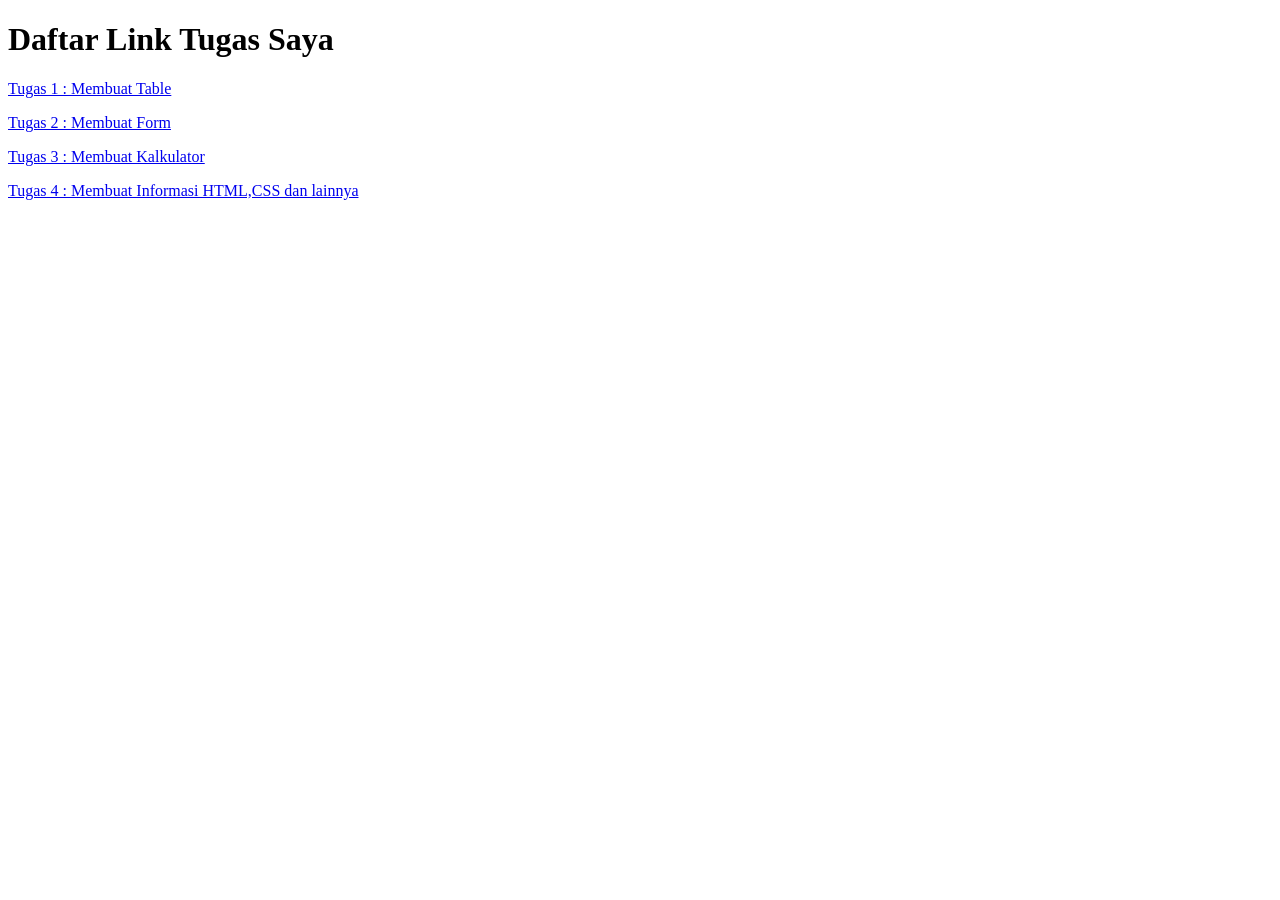
<file: index.html>
<!DOCTYPE html>
<html lang="en">
<head>
    <meta charset="UTF-8">
    <meta name="viewport" content="width=device-width, initial-scale=1.0">
    <title>Document</title>
</head>
<body>
    <h1>Daftar Link Tugas Saya</h1>

    <p>
        <a href="tugas1.html">
            Tugas 1 : Membuat Table
        </a>
    </p>
    <p>
        <a href="tugas2.html">
            Tugas 2 : Membuat Form
        </a>
    </p>
    <p>
        <a href="tugas3.html">
            Tugas 3 : Membuat Kalkulator
        </a>
    </p>
      <p>
        <a href="tugas4.html">
            Tugas 4 : Membuat Informasi HTML,CSS dan lainnya
        </a>
    </p>
</body>
</html>
</file>
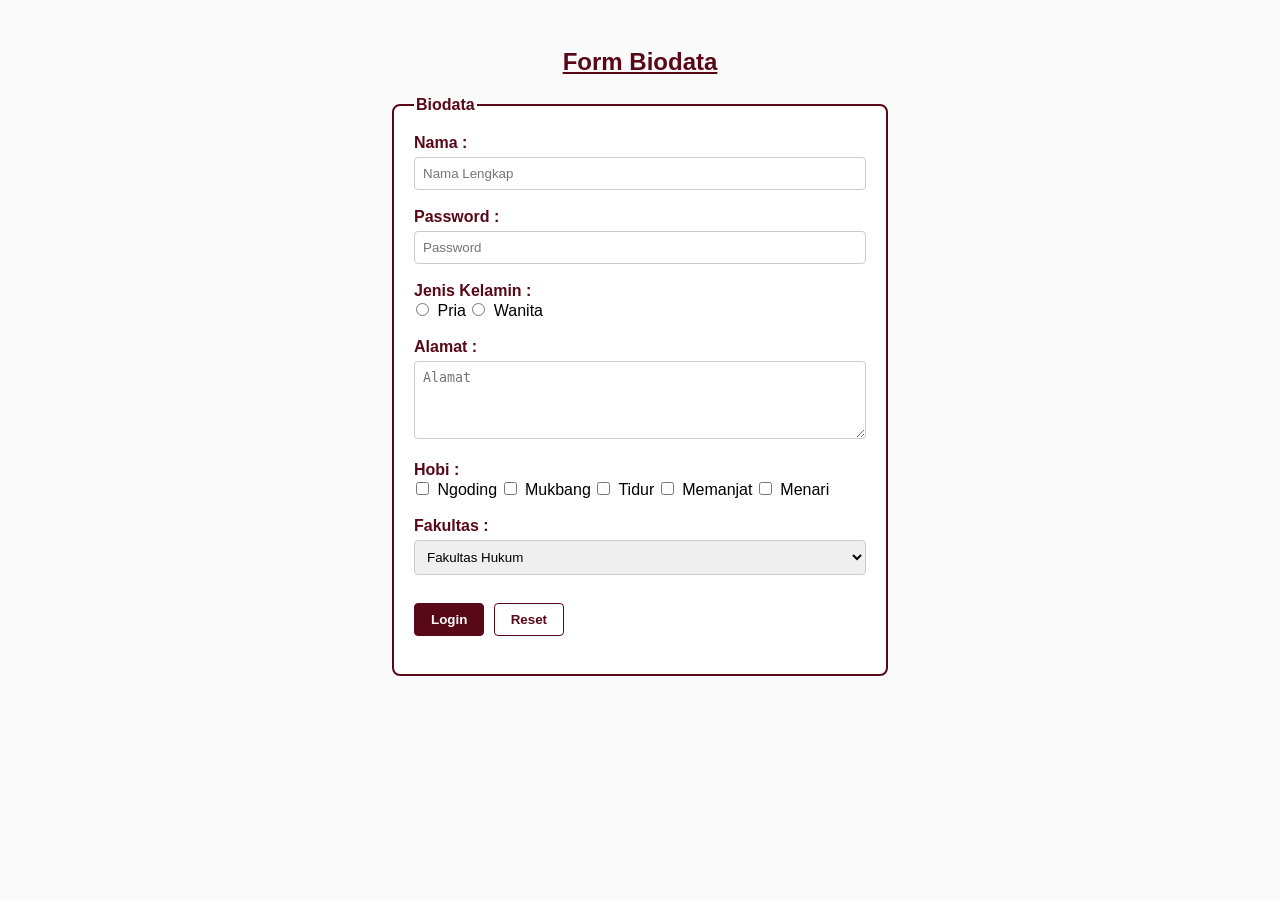
<file: tugas2.html>
<!DOCTYPE html>
<html lang="en">
<head>
    <meta charset="UTF-8">
    <meta name="viewport" content="width=device-width, initial-scale=1.0">
    <title>Tugas Individu</title>
    <link rel="stylesheet" href="form.css">
</head>

<body>
    <h2 style="color: #590818; text-align: center; text-decoration: underline;"><span style="font-weight: bold;">Form Biodata  </span></h2>
    <form action="#" method="post">
        <fieldset>

        <legend style="color: #590818;"><span style="font-weight: bold">Biodata</span></legend>
        <label for="name" style="color: #590818;"><span style="font-weight: bold">Nama :</span></label><br>
        <input type="text" name="Nama" id="uname" placeholder="Nama Lengkap" /><br></br>

        <label for="password" style="color: #590818;"><span style="font-weight: bold;">Password :</span></label><br>
        <input type="password" name="password" id="password" placeholder="Password"/><br></br>

        <label for="Jenis Kelamin"  style="color: #590818;"><span style="font-weight: bold;">Jenis Kelamin :</span></label><br>
        <input type="radio" id="Pria" name="gender" value="Pria"/>
        <label for="Pria">Pria</label>
        
        <input type="radio" id="Wanita" name="gender" value="Wanita"/>
        <label for="Wanita">Wanita</label><br></br>
        
        <label for="Alamat" style="color: #590818;"><span style="font-weight: bold;">Alamat :</span></label><br>
        <textarea rows="4" name="Alamat" id="Alamat" placeholder="Alamat"></textarea><br></br>

        <label for="Hobi" style="color: #590818;"><span style="font-weight: bold;">Hobi :</span></label><br>
        <input type="checkbox" id="Ngoding" name="Ngoding" Value="Ngoding" />
        <label for="Ngoding">Ngoding</label>

        <input type="checkbox" id="Mukbang" name="Mukbang" Value="Mukbang" />
        <label for="Mukbang">Mukbang</label>

        <input type="checkbox"  id="Tidur" name="Tidur" Value="Tidur" />
        <label for="Tidur">Tidur</label>

        <input type="checkbox" id="Memanjat" name="Memanjat" value="Memanjat" />
        <label for="Memanjat">Memanjat</label>

        <input type="checkbox" id="" name="Menari" value="Menari" />
        <label for="Menari">Menari</label><br></br>

        <label for="Fakultas" style="color: #590818;"><span style="font-weight: bold;">Fakultas :</span></label><br>
        <select id="Fakultas" name="Fakultas" Placeholder="Pilih Fakultas"><br>
          <option value="Fakultas Hukum">Fakultas Hukum</option>
          <option value="Fakultas Ilmu Komputer dan Teknologi Informasi">Fakultas Ilmu Komputer dan Teknologi Informasi</option>
          <option value="Fakultas Kedokteran">Fakultas Kedokteran</option>
          <option value="Fakultas Keperawatan">Fakultas Keperawatan</option>
          <option Value="Fakultas Kesehatan Masyarakat">Fakultas Kesehatan Masyarakat</option>
          <option value="Fakultas Ilmu Budaya">Fakultas Ilmu Budaya</option>
        </select><br></br>
        <button type="submit">Login</button>
        <button type="reset">Reset</button><br></br>
    </fieldset>
    </form>

</body>
</html>
</file>
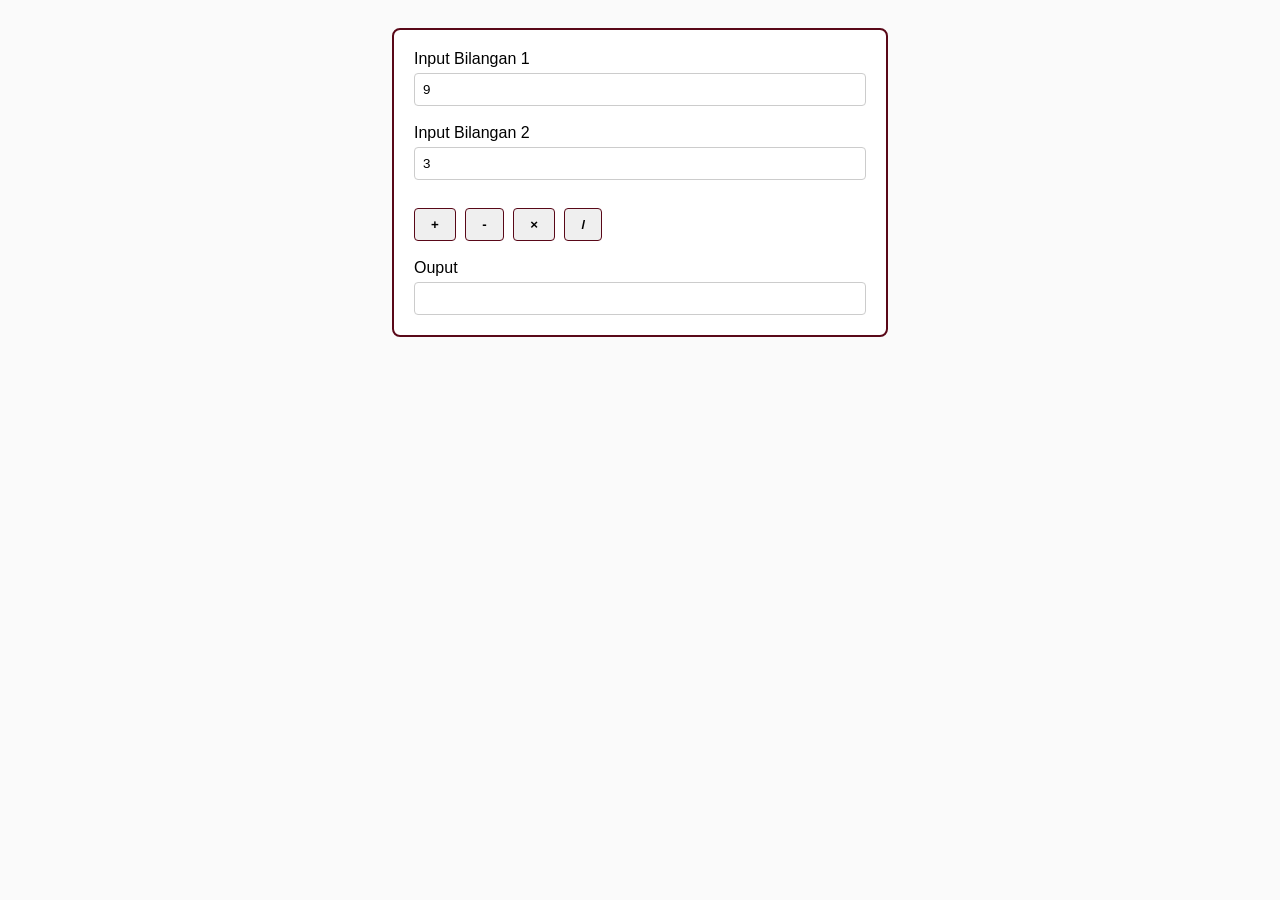
<file: tugas3.html>
<!DOCTYPE html>
<html lang="id">
<head>
    <meta charset="UTF-8">
    <meta name="viewport" content="width=device-width, initial-scale=1.0">
    <title>Latihan/Tugas</title>
    <link rel="stylesheet" href="form.css">
</head>
<body>

    
    <form name="kalkulator">
        <fieldset>
            <label for="Input Bilangan 1">Input Bilangan 1 </label>
            <input type="text" id="Input Bilangan 1" name="bil1" value="9"><br><br>

            <label for="Input Bilangan 2">Input Bilangan 2 </label>
            <input type="text" id="Input Bilangan 2" name="bil2" value="3"><br><br>

           
            <button type="button" onclick="hitung(event, 'jumlah')">+</button>
            <button type="button" onclick="hitung(event, 'kurang')">-</button>
            <button type="button" onclick="hitung(event, 'kali')">×</button>
            <button type="button" onclick="hitung(event, 'bagi')">/</button>
            <br><br>

            <label for="output">Ouput</label>
            <input type="text" name="total" id="output" readonly />
        </fieldset>
    </form>

    <script>
    // PERBAIKAN SCRIPT: Menerima 'e' (event) untuk mematikan auto-refresh
    function hitung(e, operasi) {
        // Baris ini wajib agar browser tidak me-refresh halaman
        e.preventDefault(); 

        let bilangan1 = Number(document.kalkulator.bil1.value);
        let bilangan2 = Number(document.kalkulator.bil2.value);
        let hasil = 0;

        // Logika perhitungan
        if (operasi === 'jumlah') {
            hasil = bilangan1 + bilangan2;
        } else if (operasi === 'kurang') {
            hasil = bilangan1 - bilangan2;
        } else if (operasi === 'kali') {
            hasil = bilangan1 * bilangan2;
        } else if (operasi === 'bagi') {
            hasil = bilangan2 !== 0 ? bilangan1 / bilangan2 : "Error (Bagi 0)";
        }

        // Mengisi kolom Output
        document.kalkulator.total.value = hasil;
    }
    </script>

</body>
</html>
</file>
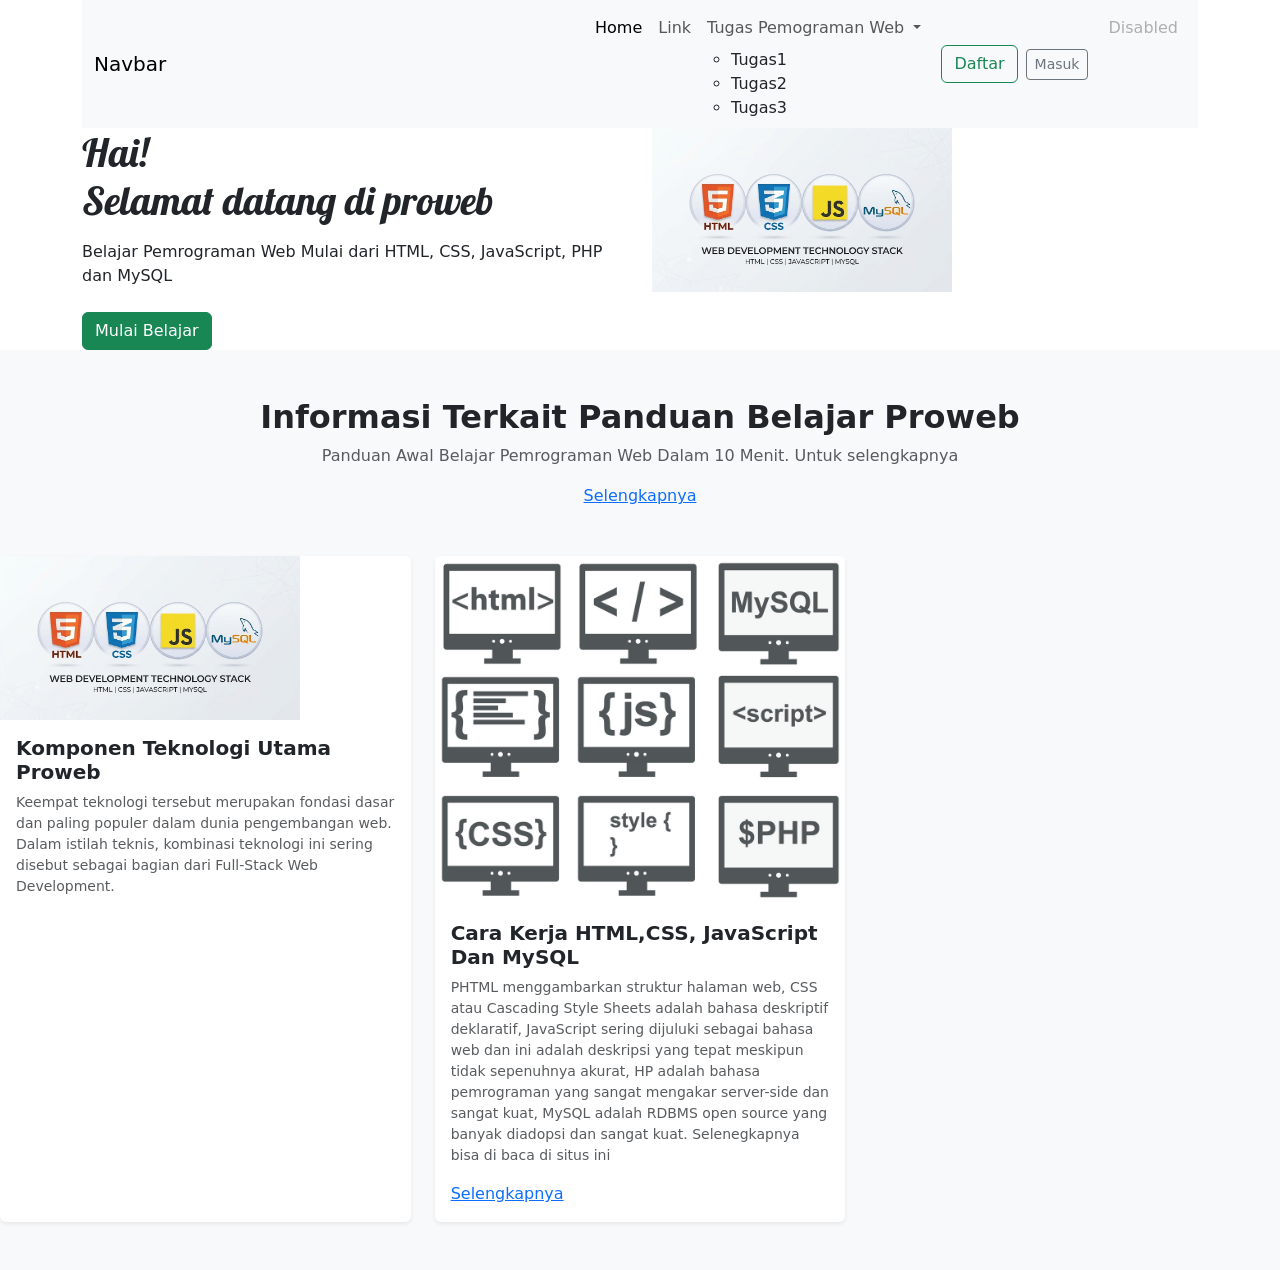
<file: tugas4.html>
<!DOCTYPE html>
<html lang="en">
<head>
    <meta charset="UTF-8">
    <meta name="viewport" content="width=device-width, initial-scale=1.0">
    <title>Belajar Boostrap</title>
    <style>
@import url("https://fonts.googleapis.com/css2?family=Lobster&family=Lobster+Two:ital,wght@0,400;0,700;1,400;1,700&display=swap");
</style>
    <link rel="stylesheet" href="../css/bootstrap.css">
    
</head>
<body>
    <div class="container">
        <nav class="navbar navbar-expand-lg bg-body-tertiary">
  <div class="container-fluid">
    <a class="navbar-brand" href="#">Navbar</a>
    <button class="navbar-toggler" type="button" data-bs-toggle="collapse" data-bs-target="#navbarSupportedContent" aria-controls="navbarSupportedContent" aria-expanded="false" aria-label="Toggle navigation">
      <span class="navbar-toggler-icon"></span>
    </button>
    <div class="collapse navbar-collapse" id="navbarSupportedContent">
      <ul class="navbar-nav ms-auto mb-2 mb-lg-0">
        <li class="nav-item">
          <a class="nav-link active" aria-current="page" href="#">Home</a>
        </li>
        <li class="nav-item">
          <a class="nav-link" href="#">Link</a>
        </li>
        <li class="nav-item dropdown">
          <a class="nav-link dropdown-toggle" href="#" role="button" data-bs-toggle="dropdown" aria-expanded="false">
            Tugas Pemograman Web
          </a>
          <ul class="nav-item dropdown">
            <li><a class="dropdown-item" href="https://gitasilaban.github.io/Daftar-Tugas/tugas1.html">Tugas1</a></li>
            <li><a class="dropdown-item" href="https://gitasilaban.github.io/Daftar-Tugas/tugas2.html">Tugas2</a></li>
            <li><a class="dropdown-item" href="https://gitasilaban.github.io/Daftar-Tugas/tugas3.html">Tugas3</a></li>
          </ul>
        </li>
        <nav class="navbar bg-body-tertiary">
  <form class="container-fluid justify-content-start">
    <button class="btn btn-outline-success me-2" type="button">Daftar</button>
    <button class="btn btn-sm btn-outline-secondary" type="button">Masuk</button>
  </form>
</nav>
        <li class="nav-item">
          <a class="nav-link disabled" aria-disabled="true">Disabled</a>
        </li>
      </ul>
      
    </div>
  </div>
</nav>
    </div>
    <section>
    <div class="container">
        <div class="row">
        <div class="col align-self-center">
            <h1 style="font-family: 'lobster',cursive;">Hai!<br/> Selamat datang di proweb</h1>
            <p class="mt-3 mb-4">
                Belajar Pemrograman Web Mulai dari HTML, CSS, JavaScript, PHP dan MySQL
            </p>
            <a href="https://www.freecodecamp.org" class="btn btn-success">Mulai Belajar</a>
            </div>
        <div class="col" d-none  d-lg-block d-xl-block><img src="logo.jpg" width="300"alt="Logo"></div>
        </div>
        </div>
      </section>
    </section>
    <section class="py-5 bg-light">
        <div class="container">
            <div class="text-center mb-5">
                <h2 class="fw-bold">Informasi Terkait Panduan Belajar Proweb</h2>
                <p class="text-muted">Panduan Awal Belajar Pemrograman Web Dalam 10 Menit. Untuk selengkapnya</p>
                <a href="https://badoystudio.com/belajar-pemrograman-web/">Selengkapnya</a>
            </div>
        </div>
        <div class="row g-4">
             <div class="col-md-4">
            <div class="card h-100 border-0 shadow-sm">
                <img src="logo.jpg" width="300" class="img-fluid" alt="Logo">
             <div class="card-body">
                <h5 class="card-title fw-bold">Komponen Teknologi Utama Proweb</h5>
                <p class="card-text text-muted small">
             Keempat teknologi tersebut merupakan fondasi dasar dan paling populer dalam dunia pengembangan web. Dalam istilah teknis, kombinasi teknologi ini sering disebut sebagai bagian dari Full-Stack Web Development.
                </p>
            </div>
         </div>
        </div>
        <div class="col-md-4">
                    <div class="card h-100 border-0 shadow-sm">
                        <img src="gambar cara kerja.png" class="card-img-top" alt="Modul JavaScript">
                        <div class="card-body">
                            <h5 class="card-title fw-bold">Cara Kerja HTML,CSS, JavaScript Dan MySQL</h5>
                            <p class="card-text text-muted small">
                                PHTML menggambarkan struktur halaman web, CSS atau Cascading Style Sheets adalah bahasa deskriptif deklaratif, JavaScript sering dijuluki sebagai bahasa web dan ini adalah deskripsi yang tepat meskipun tidak sepenuhnya akurat, HP adalah bahasa pemrograman yang sangat mengakar server-side dan sangat kuat, MySQL adalah RDBMS open source yang banyak diadopsi dan sangat kuat. Selenegkapnya bisa di baca di situs ini
                            </p>
                            <a href="https://www.jetorbit.com/blog/bagaimana-cara-kerja-html-css-javascript-php-dan-mysql/">Selengkapnya</a>
                        </div>
                    </div>
                </div>

    </section>
    <script src="js/bootstrap.bundle.js"></script>
    
</body>
</html>
</file>
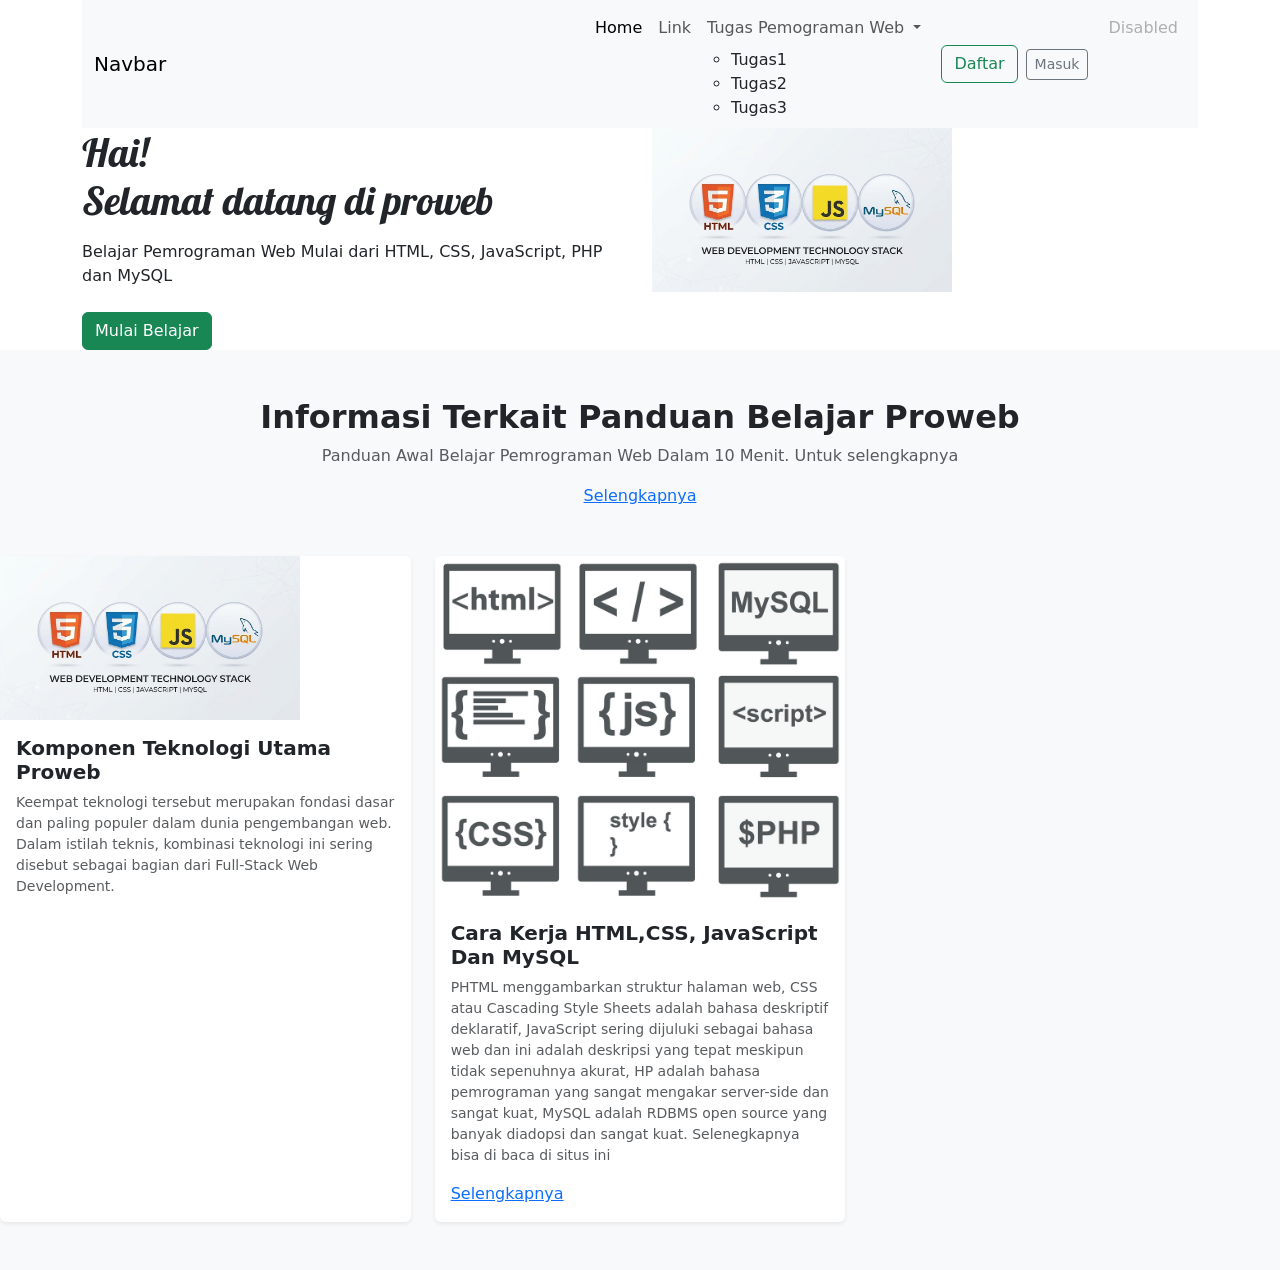
<file: Tugas4.html>
<!DOCTYPE html>
<html lang="en">
<head>
    <meta charset="UTF-8">
    <meta name="viewport" content="width=device-width, initial-scale=1.0">
    <title>Belajar Boostrap</title>
    <style>
@import url("https://fonts.googleapis.com/css2?family=Lobster&family=Lobster+Two:ital,wght@0,400;0,700;1,400;1,700&display=swap");
</style>
    <link rel="stylesheet" href="../../css/bootstrap.css">
    
</head>
<body>
    <div class="container">
        <nav class="navbar navbar-expand-lg bg-body-tertiary">
  <div class="container-fluid">
    <a class="navbar-brand" href="#">Navbar</a>
    <button class="navbar-toggler" type="button" data-bs-toggle="collapse" data-bs-target="#navbarSupportedContent" aria-controls="navbarSupportedContent" aria-expanded="false" aria-label="Toggle navigation">
      <span class="navbar-toggler-icon"></span>
    </button>
    <div class="collapse navbar-collapse" id="navbarSupportedContent">
      <ul class="navbar-nav ms-auto mb-2 mb-lg-0">
        <li class="nav-item">
          <a class="nav-link active" aria-current="page" href="#">Home</a>
        </li>
        <li class="nav-item">
          <a class="nav-link" href="#">Link</a>
        </li>
        <li class="nav-item dropdown">
          <a class="nav-link dropdown-toggle" href="#" role="button" data-bs-toggle="dropdown" aria-expanded="false">
            Tugas Pemograman Web
          </a>
          <ul class="nav-item dropdown">
            <li><a class="dropdown-item" href="https://gitasilaban.github.io/Daftar-Tugas/tugas1.html">Tugas1</a></li>
            <li><a class="dropdown-item" href="https://gitasilaban.github.io/Daftar-Tugas/tugas2.html">Tugas2</a></li>
            <li><a class="dropdown-item" href="https://gitasilaban.github.io/Daftar-Tugas/tugas3.html">Tugas3</a></li>
          </ul>
        </li>
        <nav class="navbar bg-body-tertiary">
  <form class="container-fluid justify-content-start">
    <button class="btn btn-outline-success me-2" type="button">Daftar</button>
    <button class="btn btn-sm btn-outline-secondary" type="button">Masuk</button>
  </form>
</nav>
        <li class="nav-item">
          <a class="nav-link disabled" aria-disabled="true">Disabled</a>
        </li>
      </ul>
      
    </div>
  </div>
</nav>
    </div>
    <section>
    <div class="container">
        <div class="row">
        <div class="col align-self-center">
            <h1 style="font-family: 'lobster',cursive;">Hai!<br/> Selamat datang di proweb</h1>
            <p class="mt-3 mb-4">
                Belajar Pemrograman Web Mulai dari HTML, CSS, JavaScript, PHP dan MySQL
            </p>
            <a href="https://www.freecodecamp.org" class="btn btn-success">Mulai Belajar</a>
            </div>
        <div class="col" d-none  d-lg-block d-xl-block><img src="logo.jpg" width="300"alt="Logo"></div>
        </div>
        </div>
      </section>
    </section>
    <section class="py-5 bg-light">
        <div class="container">
            <div class="text-center mb-5">
                <h2 class="fw-bold">Informasi Terkait Panduan Belajar Proweb</h2>
                <p class="text-muted">Panduan Awal Belajar Pemrograman Web Dalam 10 Menit. Untuk selengkapnya</p>
                <a href="https://badoystudio.com/belajar-pemrograman-web/">Selengkapnya</a>
            </div>
        </div>
        <div class="row g-4">
             <div class="col-md-4">
            <div class="card h-100 border-0 shadow-sm">
                <img src="logo.jpg" width="300" class="img-fluid" alt="Logo">
             <div class="card-body">
                <h5 class="card-title fw-bold">Komponen Teknologi Utama Proweb</h5>
                <p class="card-text text-muted small">
             Keempat teknologi tersebut merupakan fondasi dasar dan paling populer dalam dunia pengembangan web. Dalam istilah teknis, kombinasi teknologi ini sering disebut sebagai bagian dari Full-Stack Web Development.
                </p>
            </div>
         </div>
        </div>
        <div class="col-md-4">
                    <div class="card h-100 border-0 shadow-sm">
                        <img src="gambar cara kerja.png" class="card-img-top" alt="Modul JavaScript">
                        <div class="card-body">
                            <h5 class="card-title fw-bold">Cara Kerja HTML,CSS, JavaScript Dan MySQL</h5>
                            <p class="card-text text-muted small">
                                PHTML menggambarkan struktur halaman web, CSS atau Cascading Style Sheets adalah bahasa deskriptif deklaratif, JavaScript sering dijuluki sebagai bahasa web dan ini adalah deskripsi yang tepat meskipun tidak sepenuhnya akurat, HP adalah bahasa pemrograman yang sangat mengakar server-side dan sangat kuat, MySQL adalah RDBMS open source yang banyak diadopsi dan sangat kuat. Selenegkapnya bisa di baca di situs ini
                            </p>
                            <a href="https://www.jetorbit.com/blog/bagaimana-cara-kerja-html-css-javascript-php-dan-mysql/">Selengkapnya</a>
                        </div>
                    </div>
                </div>

    </section>
    <script src="js/bootstrap.bundle.js"></script>
    
</body>
</html>
</file>
<file: form.css>
body {
    font-family: Arial, sans-serif;
    background-color: #fafafa;
    padding: 20px;
}

form {
    max-width: 500px;
    margin: 0 auto;
}

fieldset {
    border: 2px solid #590818;
    border-radius: 8px;
    padding: 20px;
    background-color: #ffffff;
}

input[type="text"],
input[type="password"],
textarea,
select {
    width: 100%;
    padding: 8px;
    margin-top: 5px;
    border: 1px solid #ccc;
    border-radius: 4px;
    box-sizing: border-box; 
}

input[type="radio"],
input[type="checkbox"] {
    margin-right: 4px;
    margin-left: 2px;
}

button {
    padding: 8px 16px;
    margin-top: 10px;
    margin-right: 5px;
    border: 1px solid #590818;
    border-radius: 4px;
    cursor: pointer;
    font-weight: bold;
}

button[type="submit"] {
    background-color: #590818;
    color: white;
}

button[type="reset"] {
    background-color: #ffffff;
    color: #590818;
}
</file>
